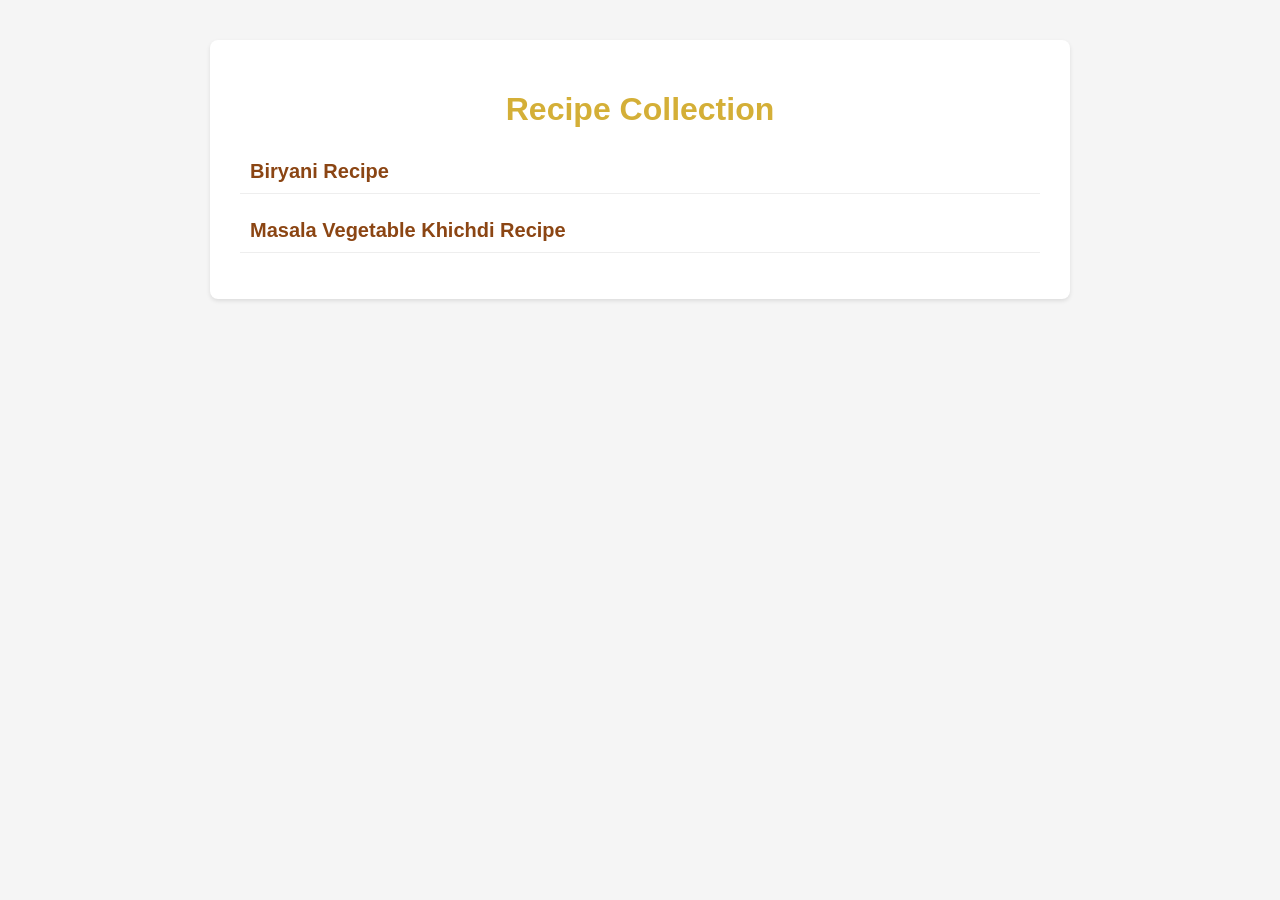
<file: index.html>
<!DOCTYPE html>
<html lang="en">
<head>
    <meta charset="UTF-8">
    <meta name="viewport" content="width=device-width, initial-scale=1.0">
    <title>Recipe Index</title>
    <style>
        body {
            font-family: Arial, sans-serif;
            margin: 40px;
            background-color: #f5f5f5;
        }
        .container {
            max-width: 800px;
            margin: 0 auto;
            background-color: white;
            padding: 30px;
            border-radius: 8px;
            box-shadow: 0 2px 4px rgba(0,0,0,0.1);
        }
        h1 {
            color: #d4af37;
            text-align: center;
        }
        ul {
            list-style: none;
            padding: 0;
        }
        li {
            margin: 15px 0;
            padding: 10px;
            border-bottom: 1px solid #eee;
        }
        a {
            text-decoration: none;
            color: #8b4513;
            font-size: 20px;
            font-weight: bold;
        }
        a:hover {
            text-decoration: underline;
        }
    </style>
</head>
<body>
    <div class="container">
        <h1>Recipe Collection</h1>
        <ul>
            <li><a href="recipes/biryani.html">Biryani Recipe</a></li>
            <li><a href="recipes/masala-vegetable-khichdi.html">Masala Vegetable Khichdi Recipe</a></li>
        </ul>
    </div>
</body>
</html>
</file>
